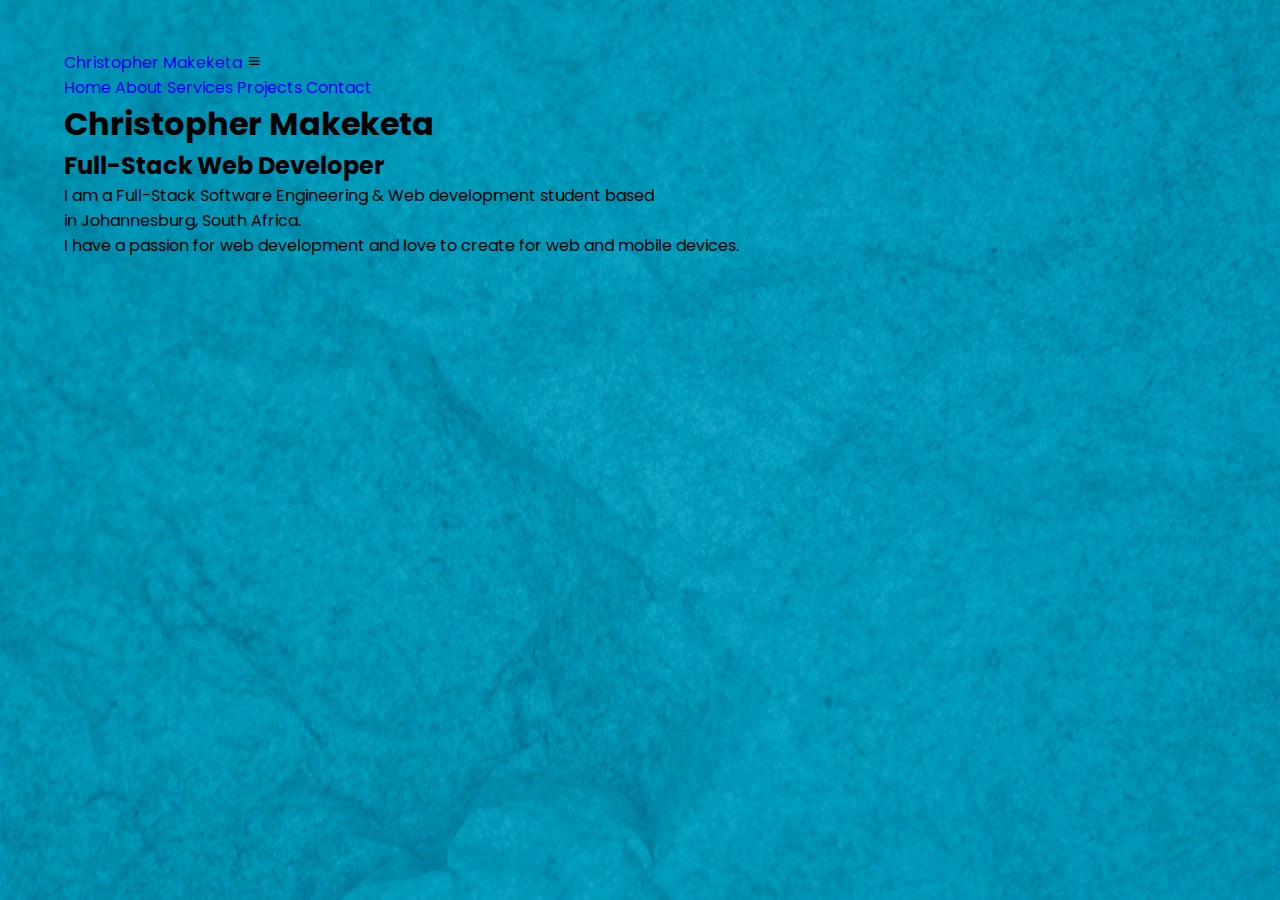
<file: index.html>
<!DOCTYPE html>
<html lang="en">

<head>
    <meta charset="UTF-8">
    <meta name="viewport" content="width=device-width, initial-scale=1.0">
    <meta http-equiv="X-UA-Compatible" content="ie=edge">
    <title>Christopher's Portfolio</title>
    <link href='https://unpkg.com/boxicons@2.1.4/css/boxicons.min.css' rel='stylesheet'>
    <link rel="stylesheet" href="style.css">
</head>

<body>
<header class="header">

    <a href="#home" class="logo">Christopher <span>Makeketa</span></a>

    <i class="bx bx-menu" id="menu-icon"></i>

    <nav class="navbar">
        <a href="#home">Home</a>
        <a href="#about">About</a>
        <a href="#services">Services</a>
        <a href="#projects">Projects</a>
        <a href="contact">Contact</a>
    </nav>
</header>
                <h1>Christopher Makeketa</h1>
                <h2>Full-Stack Web Developer</h2>
                <p>I am a Full-Stack Software Engineering & Web development student based<br>in Johannesburg, South Africa.<br>
                I have a passion for web development and love to create for web and mobile devices.</p>    
</body>

</html>
</file>
<file: style.css>
@import url('https://fonts.googleapis.com/css2?family=Poppins:ital,wght@400;500;600;700&display=swap');

* {
    margin: 0;
    padding: 0;
    box-sizing: border-box;
    text-decoration: none;
    scroll-behavior: smooth;
    font-family: "Poppins", sans-serif;
}

body {
    height: 100vh;
    background: url("images/a-blue-wrinkled-paper.jpg") no-repeat center / cover;
    padding: 50px 5%;
}

.container {
    position: relative;
    height: 100%;
    background: rgba(255, 255, 255, .1);
    border: 2px solid rgba(255, 255, 255, .1);
    border-radius: 30px;
    -webkit-backdrop-filter: blur(5px);
    backdrop-filter: blur(5px);
    transform: scale(0);
    animation: zoom-in 1s ease forwards;
}

@keyframes zoom-in {
    100% {
        transform: scale(1);
    }
}
</file>
